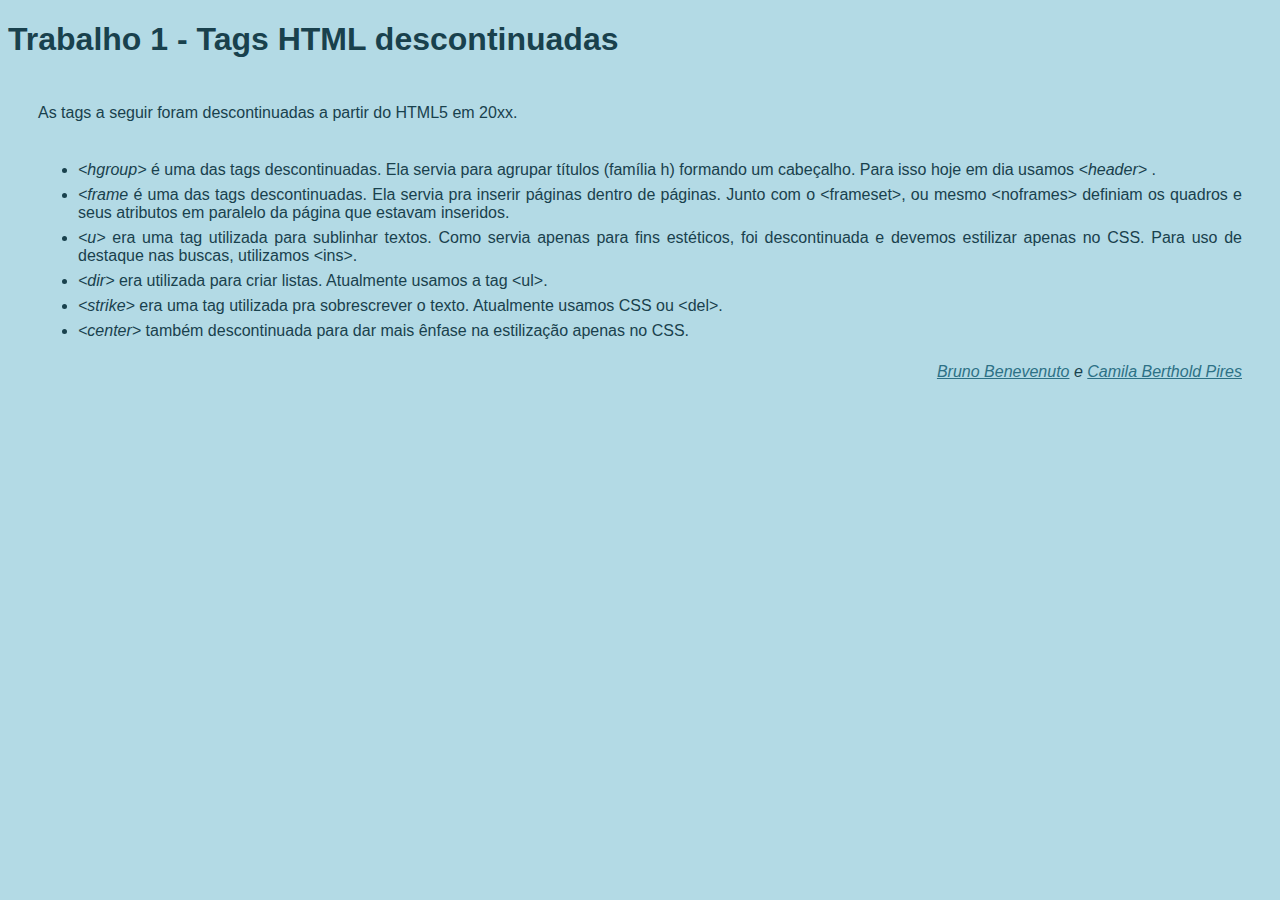
<file: Internet - II/Trabalho 1/Index.html>
<!DOCTYPE html>
<html lang="pt-br">

<head>
    <meta charset="utf-8">
    <title>Revisão HTML e CSS</title>
    <meta name="description" content="Trabalho de Internet II - Quais tags foram descontinuadas no hTML5 e o que faziam.">
    <meta name="keywords" content="HTML, HTML5, CSS, CSS3">
    <meta name="viewport" content="width=device-width, initial-scale=1">
    <link rel="stylesheet" type="text/css" href="css/style.css">
    <meta name="author" content="CamisNew">
</head>

<body>
    <header>
        <h1>Trabalho 1 - Tags HTML descontinuadas</h1>
    </header>
    <main>
        <p>
            As tags a seguir foram descontinuadas a partir do HTML5 em 20xx.
        </p>

        <ul>
            <li>
                <i>&lt;hgroup></i> é uma das tags descontinuadas. Ela servia para agrupar títulos (família h) formando um cabeçalho. Para isso hoje em dia usamos <i>&lt;header></i> .
            </li>
            <li>
                <i>&lt;frame</i> é uma das tags descontinuadas. Ela servia pra inserir páginas dentro de páginas. Junto com o &lt;frameset>, ou mesmo &lt;noframes> definiam os quadros e seus atributos em paralelo da página que estavam inseridos.
            </li>
            <li>
                <i>&lt;u></i> era uma tag utilizada para sublinhar textos. Como servia apenas para fins estéticos, foi descontinuada e devemos estilizar apenas no CSS. Para uso de destaque nas buscas, utilizamos &lt;ins>.
            </li>
            <li>
                <i>&lt;dir></i> era utilizada para criar listas. Atualmente usamos a tag &lt;ul>.
            </li>
            <li>
                <i>&lt;strike></i> era uma tag utilizada pra sobrescrever o texto. Atualmente usamos CSS ou &lt;del>.
            </li>
            <li>
                <i>&lt;center></i> também descontinuada para dar mais ênfase na estilização apenas no CSS.
            </li>
        </ul>

        <cite><a href="mailto:bruno.nascimenttoo@gmail.com">Bruno Benevenuto</a> e <a href="mailto:camilabertholdpires@gmail.com">Camila Berthold Pires</a></cite>

    </main>

</body>

</html>
</file>
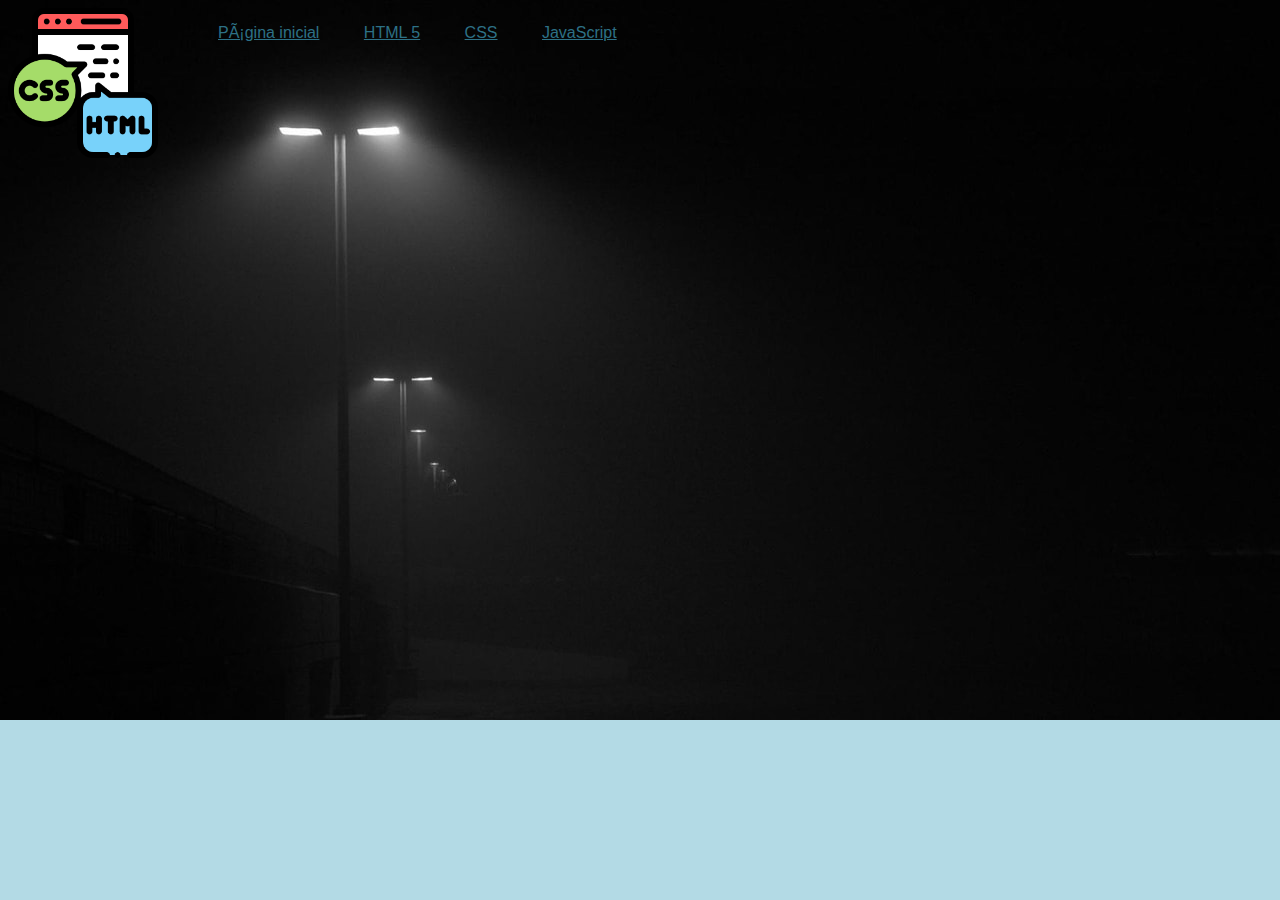
<file: Internet - II/Revisao/background.html>
<!DOCTYPE html>
<html lang="pt-br">

<head>
    <meta charset="UFT-8">
    <title>Revisão HTML e CSS</title>
    <meta name="description" content="Aula de Internet II - apostila revisando HTML e CSS, principais tags, atributos e elements, Seletores, atributos e valores.">
    <meta name="keywords" content="HTML, HTML5, CSS, CSS3">
    <link rel="shortcut icon" href="img/icon.png">
    <meta name="viewport" content="width=device-width, initial-scale=1">
    <link rel="stylesheet" type="text/css" href="css/style.css">
    <meta name="author" content="CamisNew">
</head>

<body class="fundo">
    <header>
        <img src="img/logo.png" alt="Logo da página. HTML e CSS fofinhos">
        <ul>
            <li><a href="index.html">Página inicial</a></li>
            <li><a href="#">HTML 5</a></li>
            <li><a href="#">CSS</a></li>
            <li><a href="#">JavaScript</a></li>
        </ul>
    </header>
</body>

</html>
</file>
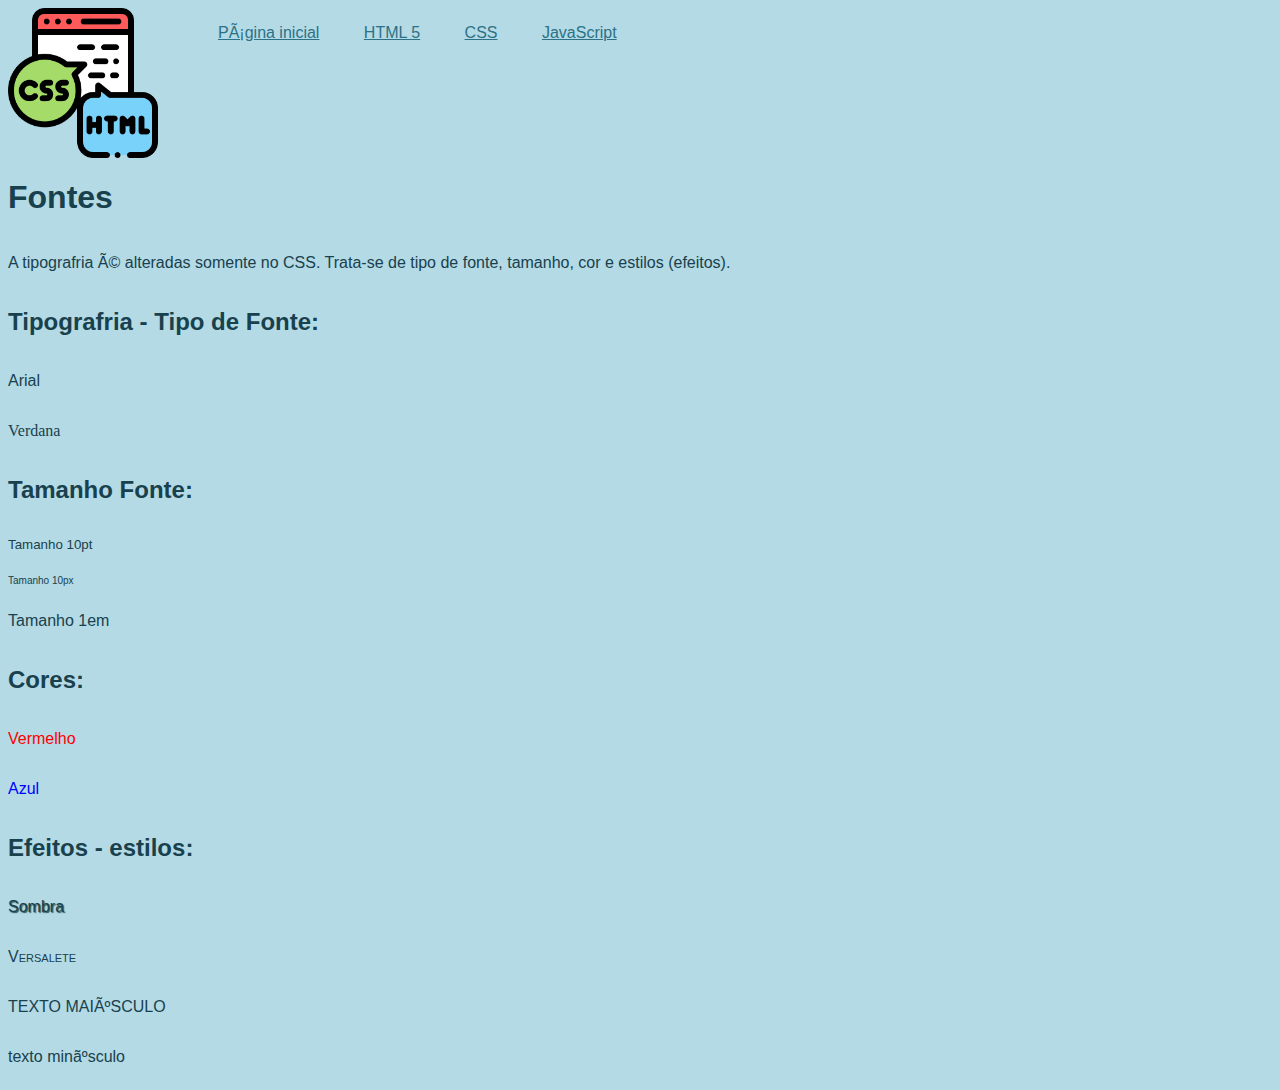
<file: Internet - II/Revisao/fonts.html>
<!DOCTYPE html>
<html lang="pt-br">

<head>
    <meta charset="UFT-8">
    <title>Revisão HTML e CSS</title>
    <meta name="description" content="Aula de Internet II - apostila revisando HTML e CSS, principais tags, atributos e elements, Seletores, atributos e valores.">
    <meta name="keywords" content="HTML, HTML5, CSS, CSS3">
    <link rel="shortcut icon" href="img/icon.png">
    <meta name="viewport" content="width=device-width, initial-scale=1">
    <link rel="stylesheet" type="text/css" href="css/style.css">
    <meta name="author" content="CamisNew">
</head>

<body>
    <header>
        <img src="img/logo.png" alt="Logo da página. HTML e CSS fofinhos">
        <ul>
            <li><a href="index.html">Página inicial</a></li>
            <li><a href="#">HTML 5</a></li>
            <li><a href="#">CSS</a></li>
            <li><a href="#">JavaScript</a></li>
        </ul>
    </header>
    <main>
        <h1>Fontes</h1>
        <p>A tipografria é alteradas somente no CSS. Trata-se de tipo de fonte, tamanho, cor e estilos (efeitos).</p>
        <h2>Tipografria - Tipo de Fonte:</h2>
        <p class="arial">Arial</p>
        <p class="verdana">Verdana</p>

        <h2>Tamanho Fonte:</h2>
        <p class="tam10pt">Tamanho 10pt</p>
        <p class="tam10px">Tamanho 10px</p>
        <p class="tam10em">Tamanho 1em</p>
        <h2>Cores:</h2>
        <p class="vermelho">Vermelho</p>
        <p class="azul">Azul</p>

        <h2>Efeitos - estilos:</h2>
        <p class="sombra">Sombra</p>
        <p class="versalete">Versalete</p>
        <p class="maiusculo">Texto Maiúsculo</p>
        <p class="minusculo">Texto Minúsculo</p>
    </main>

</body>

</html>
</file>
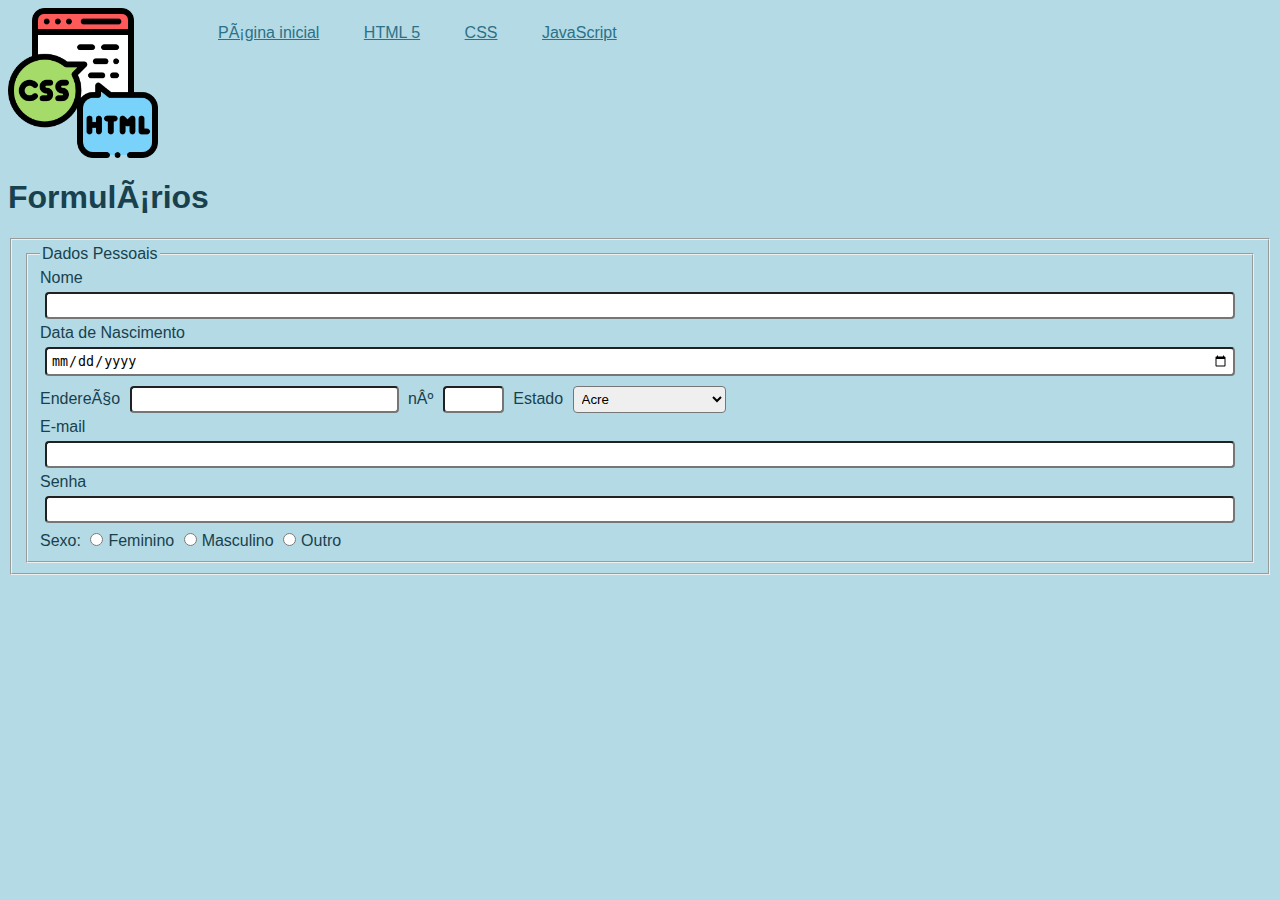
<file: Internet - II/Revisao/forms.html>
<!DOCTYPE html>
<html lang="pt-br">

<head>
    <meta charset="UFT-8">
    <title>Revisão HTML e CSS</title>
    <meta name="description" content="Aula de Internet II - apostila revisando HTML e CSS, principais tags, atributos e elements, Seletores, atributos e valores.">
    <meta name="keywords" content="HTML, HTML5, CSS, CSS3">
    <link rel="shortcut icon" href="img/icon.png">
    <meta name="viewport" content="width=device-width, initial-scale=1">
    <link rel="stylesheet" type="text/css" href="css/style.css">
    <meta name="author" content="CamisNew">
</head>

<body>
    <header>
        <img src="img/logo.png" alt="Logo da página. HTML e CSS fofinhos">
        <ul>
            <li><a href="index.html">Página inicial</a></li>
            <li><a href="#">HTML 5</a></li>
            <li><a href="#">CSS</a></li>
            <li><a href="#">JavaScript</a></li>
        </ul>
    </header>
    <main>
        <h1>Formulários</h1>
        <form method="POST" name="dados" action="">
            <fieldset class="maior">
                <fieldset class="menor">
                    <legend>Dados Pessoais</legend>
                    <label for="name">Nome</label>
                    <input type="text" name="name" size="30" required>
                    <label for="dataNasc">Data de Nascimento</label>
                    <input type="date" name="dataNasc" required>
                    <div class="adressDiv">
                        <label for="adress">Endereço</label>
                        <input type="text" name="adress" size="30" required>
                        <label for="number">nº</label>
                        <input type="text" name="number" size="4" required>
                        <label for="estado">Estado</label>
                        <select name="estado" aria-placeholder="Selecione">
                            <option value="AC">Acre</option>
                            <option value="AL">Alagoas</option>
                            <option value="AP">Amapá</option>
                            <option value="AM">Amazonas</option>
                            <option value="BA">Bahia</option>
                            <option value="CE">Ceará</option>
                            <option value="DF">Distrito Federal</option>
                            <option value="ES">Espírito Santo</option>
                            <option value="GO">Goiás</option>
                            <option value="MA">Maranhão</option>
                            <option value="MT">Mato Grosso</option>
                            <option value="MS">Mato Grosso do Sul</option>
                            <option value="MG">Minas Gerais</option>
                            <option value="PA">Pará</option>
                            <option value="PB">Paraíba</option>
                            <option value="PR">Paraná</option>
                            <option value="PE">Pernambuco</option>
                            <option value="PI">Piauí</option>
                            <option value="RJ">Rio de Janeiro</option>
                            <option value="RN">Rio Grande do Norte</option>
                            <option value="RS">Rio Grande do Sul</option>
                            <option value="RO">Rondônia</option>
                            <option value="RR">Roraima</option>
                            <option value="SC">Santa Catarina</option>
                            <option value="SP">São Paulo</option>
                            <option value="SE">Sergipe</option>
                            <option value="TO">Tocantins</option>
                        </select>
                    </div>
                    <label for="email">E-mail</label>
                    <input type="text" name="email">
                    <label for="psswd">Senha</label>
                    <input type="password" name="psswd" size="8" maxlength="8" minlength="6" required>
                    <div class="sex">
                        <label for="gender">Sexo:</label>
                        <input type="radio" name="sex" value="fem">Feminino
                        <input type="radio" name="sex" value="masc">Masculino
                        <input type="radio" name="sex" value="other">Outro
                    </div>
                    

                </fieldset>

            </fieldset>
        </form>
    </main>
</body>

</html>
</file>
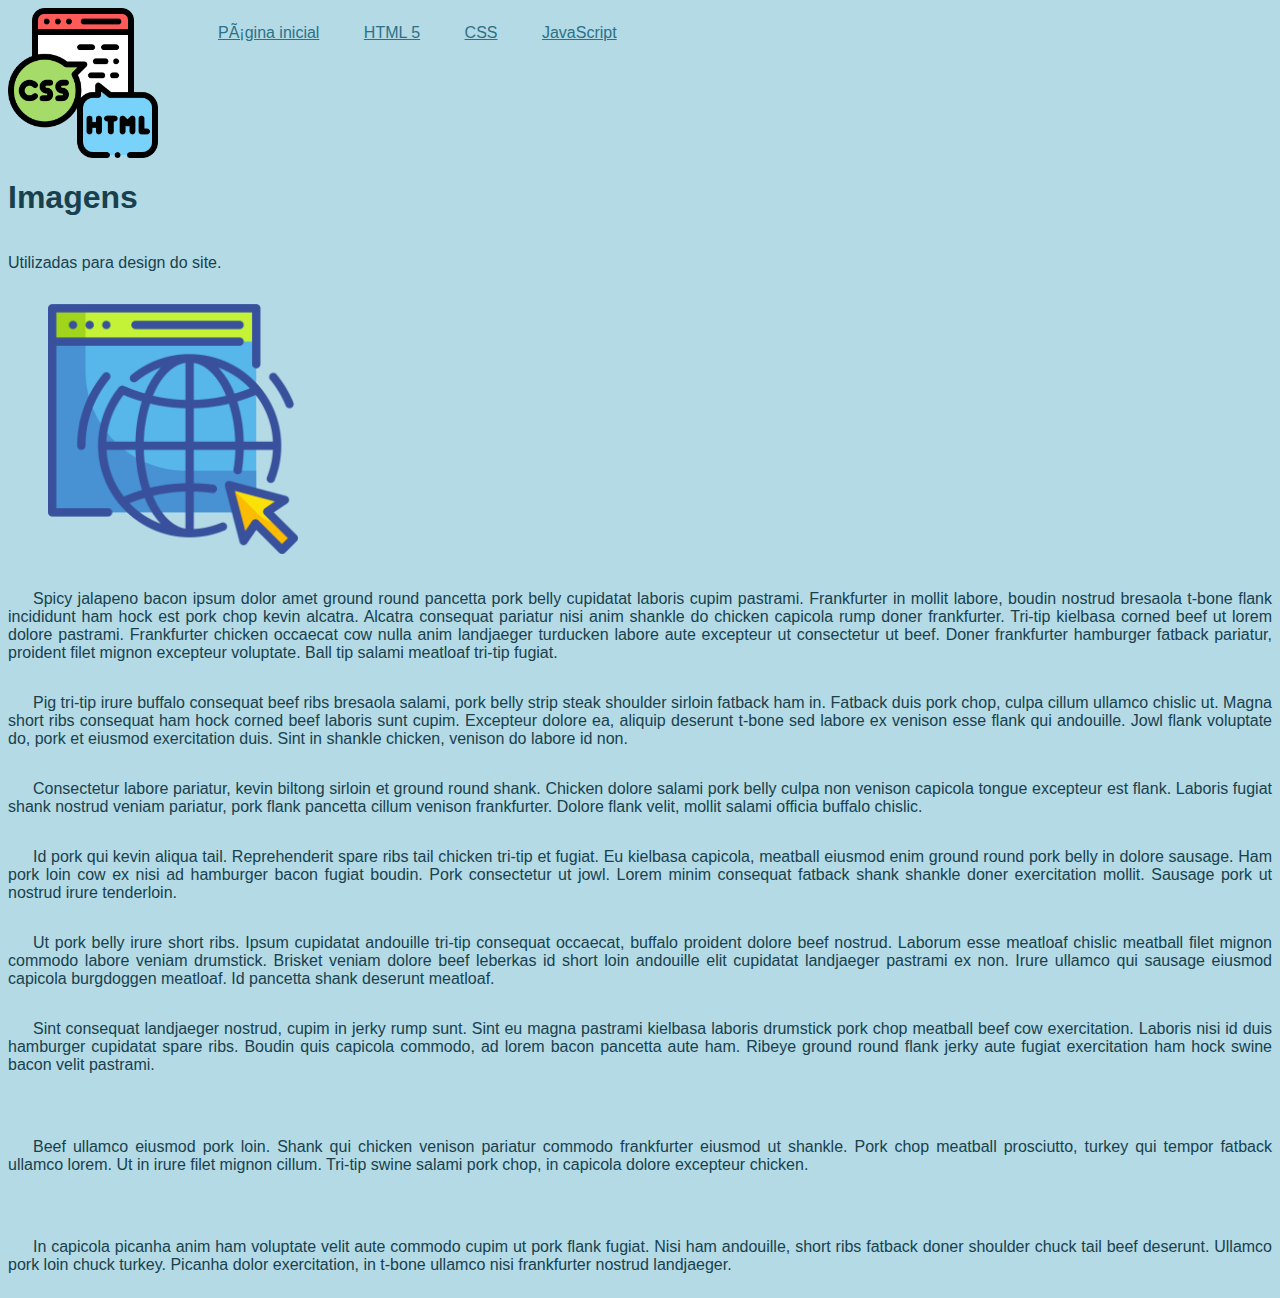
<file: Internet - II/Revisao/images.html>
<!DOCTYPE html>
<html lang="pt-br">

<head>
    <meta charset="UFT-8">
    <title>Revisão HTML e CSS</title>
    <meta name="description" content="Aula de Internet II - apostila revisando HTML e CSS, principais tags, atributos e elements, Seletores, atributos e valores.">
    <meta name="keywords" content="HTML, HTML5, CSS, CSS3">
    <link rel="shortcut icon" href="img/icon.png">
    <meta name="viewport" content="width=device-width, initial-scale=1">
    <link rel="stylesheet" type="text/css" href="css/style.css">
    <meta name="author" content="CamisNew">
</head>

<body>
    <header>
        <img src="img/logo.png" alt="Logo da página. HTML e CSS fofinhos">
        <ul>
            <li><a href="index.html">Página inicial</a></li>
            <li><a href="#">HTML 5</a></li>
            <li><a href="#">CSS</a></li>
            <li><a href="#">JavaScript</a></li>
        </ul>
    </header>
    <main>
        <h1>Imagens</h1>
        <p>Utilizadas para design do site.</p>
        <figure>
            <img src="img/globalpage.png" alt="Globo de internet">
        </figure>
        <p class="justificado">Spicy jalapeno bacon ipsum dolor amet ground round pancetta pork belly cupidatat laboris cupim pastrami. Frankfurter in mollit labore, boudin nostrud bresaola t-bone flank incididunt ham hock est pork chop kevin alcatra. Alcatra consequat pariatur
            nisi anim shankle do chicken capicola rump doner frankfurter. Tri-tip kielbasa corned beef ut lorem dolore pastrami. Frankfurter chicken occaecat cow nulla anim landjaeger turducken labore aute excepteur ut consectetur ut beef. Doner frankfurter
            hamburger fatback pariatur, proident filet mignon excepteur voluptate. Ball tip salami meatloaf tri-tip fugiat.
        </p>
        <p class="justificado">Pig tri-tip irure buffalo consequat beef ribs bresaola salami, pork belly strip steak shoulder sirloin fatback ham in. Fatback duis pork chop, culpa cillum ullamco chislic ut. Magna short ribs consequat ham hock corned beef laboris sunt cupim.
            Excepteur dolore ea, aliquip deserunt t-bone sed labore ex venison esse flank qui andouille. Jowl flank voluptate do, pork et eiusmod exercitation duis. Sint in shankle chicken, venison do labore id non.
        </p>
        <p class="justificado">Consectetur labore pariatur, kevin biltong sirloin et ground round shank. Chicken dolore salami pork belly culpa non venison capicola tongue excepteur est flank. Laboris fugiat shank nostrud veniam pariatur, pork flank pancetta cillum venison
            frankfurter. Dolore flank velit, mollit salami officia buffalo chislic.
        </p>
        <p class="justificado">Id pork qui kevin aliqua tail. Reprehenderit spare ribs tail chicken tri-tip et fugiat. Eu kielbasa capicola, meatball eiusmod enim ground round pork belly in dolore sausage. Ham pork loin cow ex nisi ad hamburger bacon fugiat boudin. Pork consectetur
            ut jowl. Lorem minim consequat fatback shank shankle doner exercitation mollit. Sausage pork ut nostrud irure tenderloin.
        </p>
        <p class="justificado">Ut pork belly irure short ribs. Ipsum cupidatat andouille tri-tip consequat occaecat, buffalo proident dolore beef nostrud. Laborum esse meatloaf chislic meatball filet mignon commodo labore veniam drumstick. Brisket veniam dolore beef leberkas
            id short loin andouille elit cupidatat landjaeger pastrami ex non. Irure ullamco qui sausage eiusmod capicola burgdoggen meatloaf. Id pancetta shank deserunt meatloaf.
        </p>
        <p class="justificado">
            Sint consequat landjaeger nostrud, cupim in jerky rump sunt. Sint eu magna pastrami kielbasa laboris drumstick pork chop meatball beef cow exercitation. Laboris nisi id duis hamburger cupidatat spare ribs. Boudin quis capicola commodo, ad lorem bacon
            pancetta aute ham. Ribeye ground round flank jerky aute fugiat exercitation ham hock swine bacon velit pastrami.
        </p>
        </p>
        <p class="justificado">
            Beef ullamco eiusmod pork loin. Shank qui chicken venison pariatur commodo frankfurter eiusmod ut shankle. Pork chop meatball prosciutto, turkey qui tempor fatback ullamco lorem. Ut in irure filet mignon cillum. Tri-tip swine salami pork chop, in capicola
            dolore excepteur chicken.
        </p>
        </p>
        <p class="justificado">
            In capicola picanha anim ham voluptate velit aute commodo cupim ut pork flank fugiat. Nisi ham andouille, short ribs fatback doner shoulder chuck tail beef deserunt. Ullamco pork loin chuck turkey. Picanha dolor exercitation, in t-bone ullamco nisi frankfurter
            nostrud landjaeger.
        </p>

    </main>
</body>

</html>
</file>
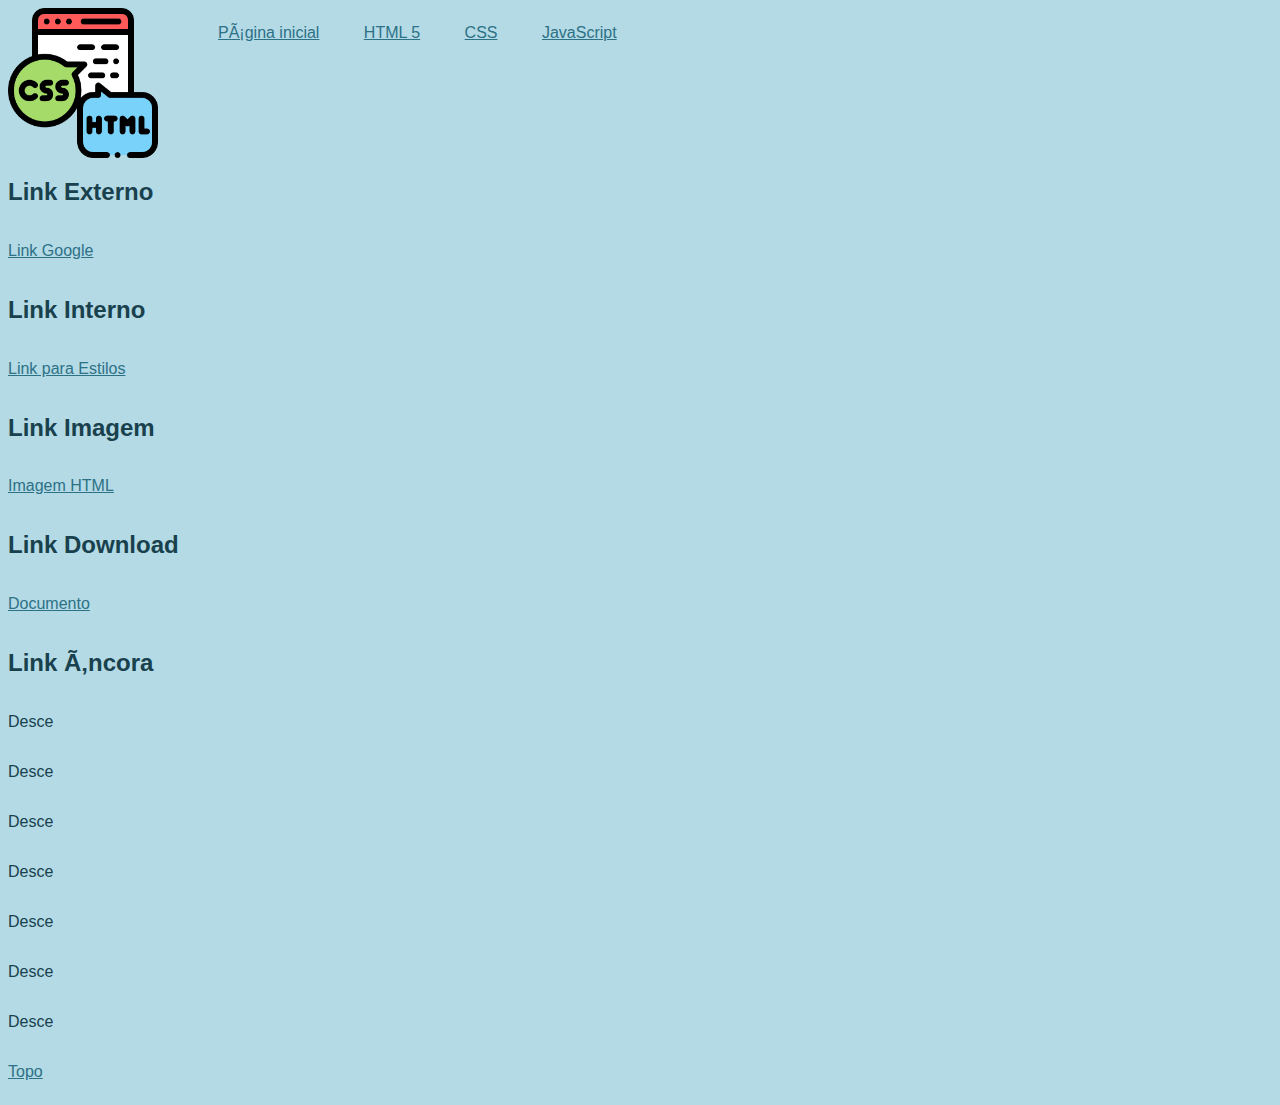
<file: Internet - II/Revisao/links.html>
<!DOCTYPE html>
<html lang="pt-br">

<head>
    <meta charset="UFT-8">
    <title>Revisão HTML e CSS</title>
    <meta name="description" content="Aula de Internet II - apostila revisando HTML e CSS, principais tags, atributos e elements, Seletores, atributos e valores.">
    <meta name="keywords" content="HTML, HTML5, CSS, CSS3">
    <link rel="shortcut icon" href="img/icon.png">
    <meta name="viewport" content="width=device-width, initial-scale=1">
    <link rel="stylesheet" type="text/css" href="css/style.css">
    <meta name="author" content="CamisNew">
</head>

<body id="topo">
    <header>
        <img src="img/logo.png" alt="Logo da página. HTML e CSS fofinhos">
        <ul>
            <li><a href="index.html">Página inicial</a></li>
            <li><a href="#">HTML 5</a></li>
            <li><a href="#">CSS</a></li>
            <li><a href="#">JavaScript</a></li>
        </ul>
    </header>
    <main>
        <h2>Link Externo</h2>
        <p>
            <a href="http://google.com">Link Google</a>
        </p>
        <h2>Link Interno</h2>
        <p>
            <a href="styles.html">Link para Estilos</a>
        </p>
        <h2>Link Imagem</h2>
        <p>
            <a href="img/icon.png" target="_blank">Imagem HTML</a>
        </p>
        <h2>Link Download</h2>
        <p>
            <a href="downloads/documento.docx">Documento</a>
        </p>
        <h2>Link Âncora</h2>
        <p>Desce</p>
        <p>Desce</p>
        <p>Desce</p>
        <p>Desce</p>
        <p>Desce</p>
        <p>Desce</p>
        <p>Desce</p>
        <p>
            <a href="#topo">Topo</a>
        </p>
    </main>
</body>

</html>
</file>
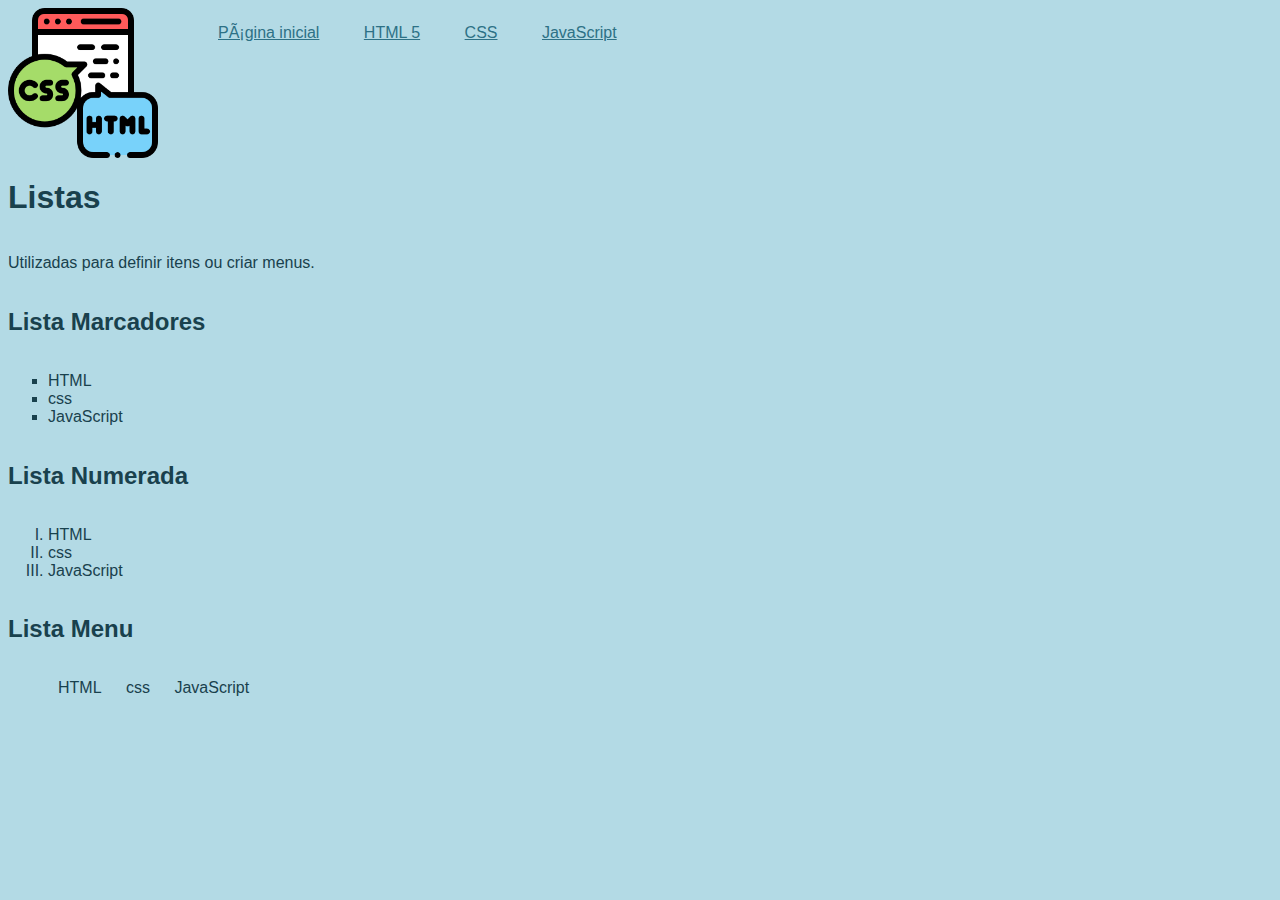
<file: Internet - II/Revisao/lists.html>
<!DOCTYPE html>
<html lang="pt-br">

<head>
    <meta charset="UFT-8">
    <title>Revisão HTML e CSS</title>
    <meta name="description" content="Aula de Internet II - apostila revisando HTML e CSS, principais tags, atributos e elements, Seletores, atributos e valores.">
    <meta name="keywords" content="HTML, HTML5, CSS, CSS3">
    <link rel="shortcut icon" href="img/icon.png">
    <meta name="viewport" content="width=device-width, initial-scale=1">
    <link rel="stylesheet" type="text/css" href="css/style.css">
    <meta name="author" content="CamisNew">
</head>

<body>
    <header>
        <img src="img/logo.png" alt="Logo da página. HTML e CSS fofinhos">
        <ul>
            <li><a href="index.html">Página inicial</a></li>
            <li><a href="#">HTML 5</a></li>
            <li><a href="#">CSS</a></li>
            <li><a href="#">JavaScript</a></li>
        </ul>
    </header>
    <main>
        <h1>Listas</h1>
        <p>Utilizadas para definir itens ou criar menus.</p>

        <h2>Lista Marcadores</h2>
        <ul class="lista1">
            <li>HTML</li>
            <li>css</li>
            <li>JavaScript</li>
        </ul>

        <h2>Lista Numerada</h2>
        <ol class="lista2">
            <li>HTML</li>
            <li>css</li>
            <li>JavaScript</li>
        </ol>

        <h2>Lista Menu</h2>
        <ul class="menu">
            <li>HTML</li>
            <li>css</li>
            <li>JavaScript</li>
        </ul>
    </main>
</body>

</html>
</file>
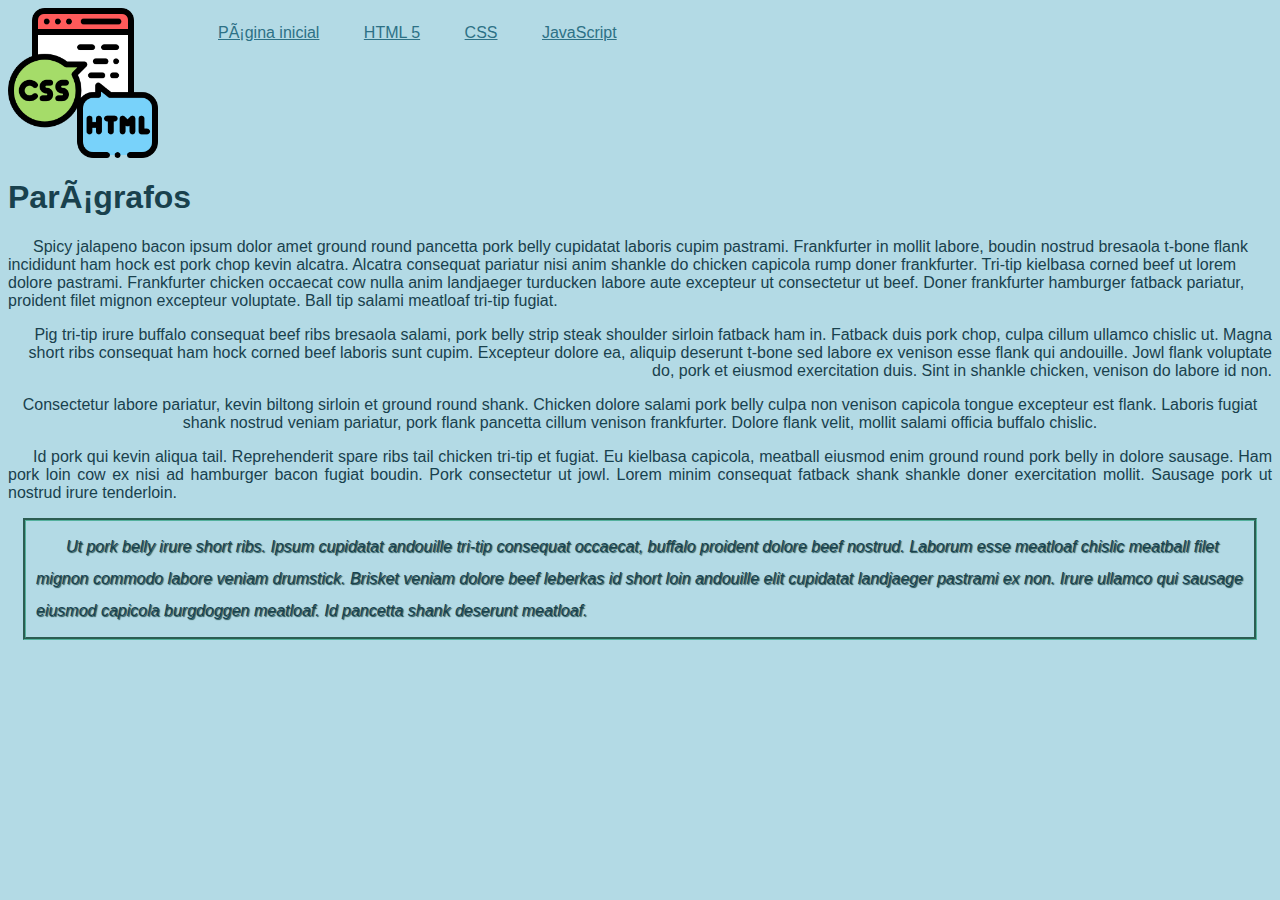
<file: Internet - II/Revisao/paragraphs.html>
<!DOCTYPE html>
<html lang="pt-br">

<head>
    <meta charset="UFT-8">
    <title>Revisão HTML e CSS</title>
    <meta name="description" content="Aula de Internet II - apostila revisando HTML e CSS, principais tags, atributos e elements, Seletores, atributos e valores.">
    <meta name="keywords" content="HTML, HTML5, CSS, CSS3">
    <link rel="shortcut icon" href="img/icon.png">
    <meta name="viewport" content="width=device-width, initial-scale=1">
    <link rel="stylesheet" type="text/css" href="css/style.css">
    <meta name="author" content="CamisNew">
</head>

<body>
    <header>
        <img src="img/logo.png" alt="Logo da página. HTML e CSS fofinhos">
        <ul>
            <li><a href="index.html">Página inicial</a></li>
            <li><a href="#">HTML 5</a></li>
            <li><a href="#">CSS</a></li>
            <li><a href="#">JavaScript</a></li>
        </ul>
    </header>
    <h1>Parágrafos</h1>
    <p class="esquerdo">Spicy jalapeno bacon ipsum dolor amet ground round pancetta pork belly cupidatat laboris cupim pastrami. Frankfurter in mollit labore, boudin nostrud bresaola t-bone flank incididunt ham hock est pork chop kevin alcatra. Alcatra consequat pariatur
        nisi anim shankle do chicken capicola rump doner frankfurter. Tri-tip kielbasa corned beef ut lorem dolore pastrami. Frankfurter chicken occaecat cow nulla anim landjaeger turducken labore aute excepteur ut consectetur ut beef. Doner frankfurter
        hamburger fatback pariatur, proident filet mignon excepteur voluptate. Ball tip salami meatloaf tri-tip fugiat.</p>
    <p class="direito">Pig tri-tip irure buffalo consequat beef ribs bresaola salami, pork belly strip steak shoulder sirloin fatback ham in. Fatback duis pork chop, culpa cillum ullamco chislic ut. Magna short ribs consequat ham hock corned beef laboris sunt cupim. Excepteur
        dolore ea, aliquip deserunt t-bone sed labore ex venison esse flank qui andouille. Jowl flank voluptate do, pork et eiusmod exercitation duis. Sint in shankle chicken, venison do labore id non.</p>
    <p class="centro">Consectetur labore pariatur, kevin biltong sirloin et ground round shank. Chicken dolore salami pork belly culpa non venison capicola tongue excepteur est flank. Laboris fugiat shank nostrud veniam pariatur, pork flank pancetta cillum venison frankfurter.
        Dolore flank velit, mollit salami officia buffalo chislic.</p>
    <p class="justificado">Id pork qui kevin aliqua tail. Reprehenderit spare ribs tail chicken tri-tip et fugiat. Eu kielbasa capicola, meatball eiusmod enim ground round pork belly in dolore sausage. Ham pork loin cow ex nisi ad hamburger bacon fugiat boudin. Pork consectetur
        ut jowl. Lorem minim consequat fatback shank shankle doner exercitation mollit. Sausage pork ut nostrud irure tenderloin.</p>
    <p class="especial">Ut pork belly irure short ribs. Ipsum cupidatat andouille tri-tip consequat occaecat, buffalo proident dolore beef nostrud. Laborum esse meatloaf chislic meatball filet mignon commodo labore veniam drumstick. Brisket veniam dolore beef leberkas id
        short loin andouille elit cupidatat landjaeger pastrami ex non. Irure ullamco qui sausage eiusmod capicola burgdoggen meatloaf. Id pancetta shank deserunt meatloaf.</p>
</body>

</html>
</file>
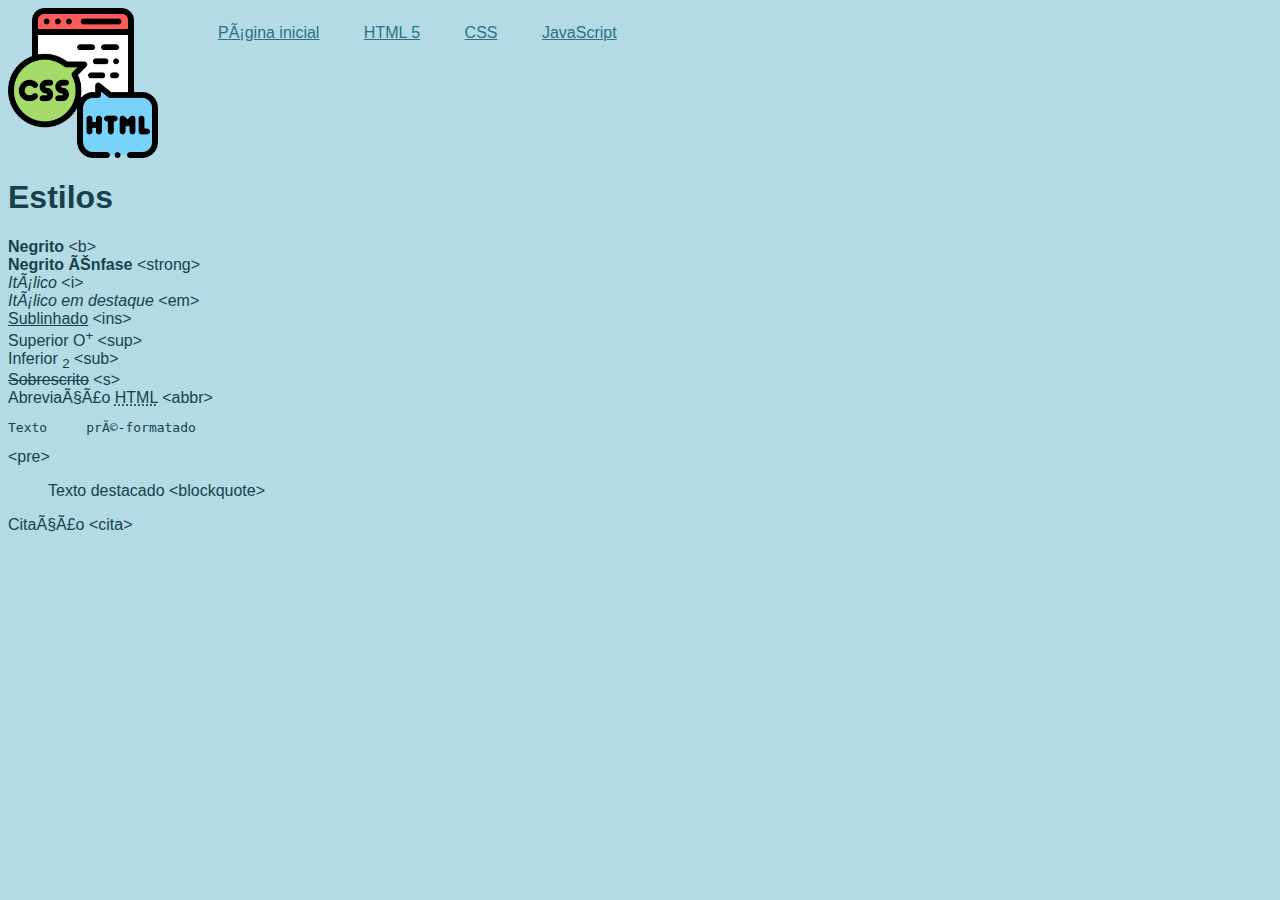
<file: Internet - II/Revisao/styles.html>
<!DOCTYPE html>
<html lang="pt-br">

<head>
    <meta charset="UFT-8">
    <title>Revisão HTML e CSS</title>
    <meta name="description" content="Aula de Internet II - apostila revisando HTML e CSS, principais tags, atributos e elements, Seletores, atributos e valores.">
    <meta name="keywords" content="HTML, HTML5, CSS, CSS3">
    <link rel="shortcut icon" href="img/icon.png">
    <meta name="viewport" content="width=device-width, initial-scale=1">
    <link rel="stylesheet" type="text/css" href="css/style.css">
    <meta name="author" content="CamisNew">
</head>

<body>
    <header>
        <img src="img/logo.png" alt="Logo da página. HTML e CSS fofinhos">
        <ul>
            <li><a href="index.html">Página inicial</a></li>
            <li><a href="#">HTML 5</a></li>
            <li><a href="#">CSS</a></li>
            <li><a href="#">JavaScript</a></li>
        </ul>
    </header>
    <main>
        <article>
            <h1>Estilos</h1>
            <span><b>Negrito</b>  &lt;b></span>
            <span><strong>Negrito Ênfase</strong> &lt;strong></span>
            <span><i>Itálico</i>  &lt;i></span>
            <span><em>Itálico em destaque</em> &lt;em></span>
            <span><ins>Sublinhado</ins>  &lt;ins></span>
            <span>Superior O<sup>+</sup> &lt;sup></span>
            <span>Inferior <sub>2</sub> &lt;sub></span>
            <span><s>Sobrescrito</s> &lt;s></span>
            <span>Abreviação <abbr title="Hyper Text Makup Language">HTML</abbr> &lt;abbr></span>
            <span><pre>Texto     pré-formatado</pre> &lt;pre></span>
            <span><blockquote>Texto destacado &lt;blockquote></blockquote></span>
            <span><cita>Citação</cita> &lt;cita></span>
        </article>
    </main>
</body>

</html>
</file>
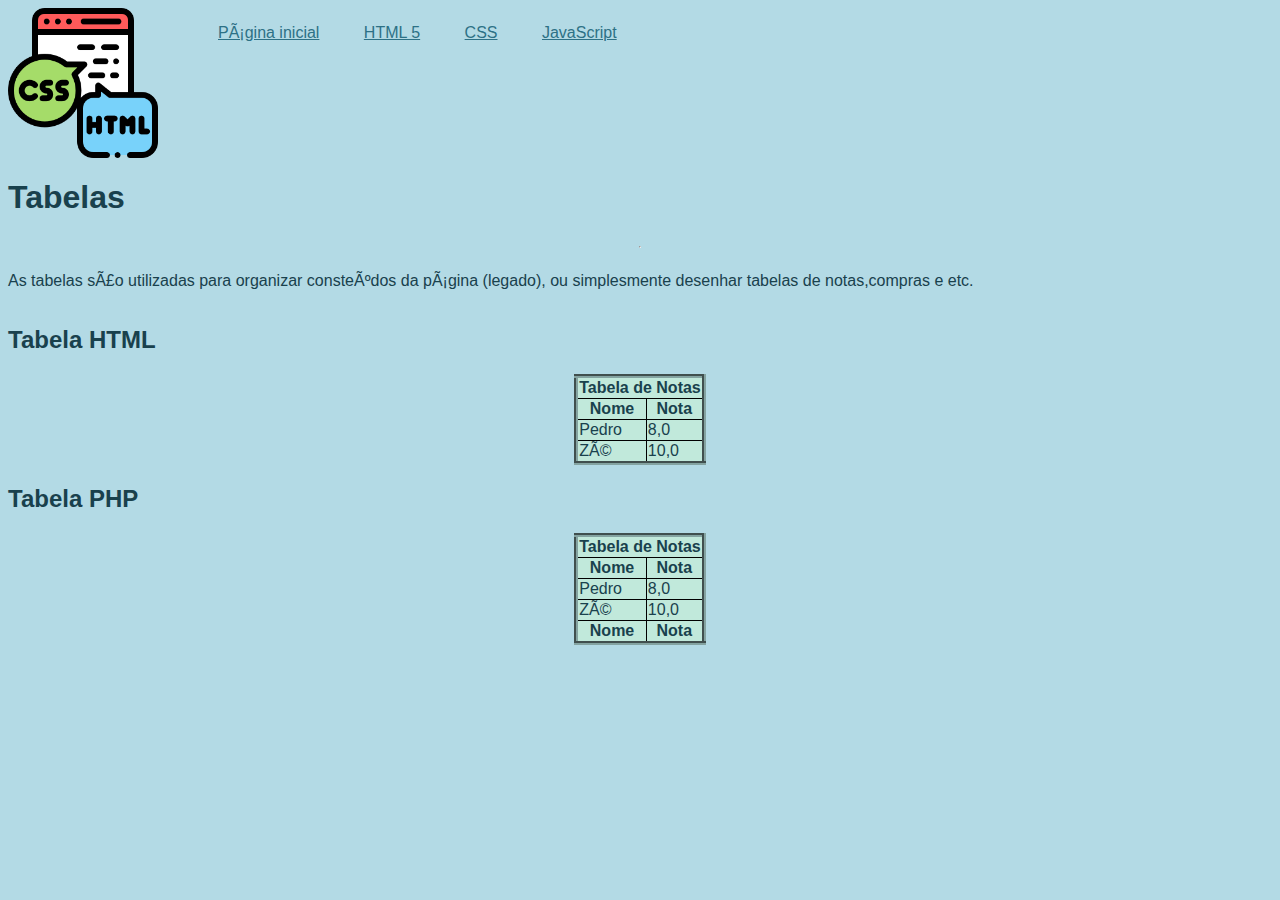
<file: Internet - II/Revisao/tables.html>
<!DOCTYPE html>
<html lang="pt-br">

<head>
    <meta charset="UFT-8">
    <title>Revisão HTML e CSS</title>
    <meta name="description" content="Aula de Internet II - apostila revisando HTML e CSS, principais tags, atributos e elements, Seletores, atributos e valores.">
    <meta name="keywords" content="HTML, HTML5, CSS, CSS3">
    <link rel="shortcut icon" href="img/icon.png">
    <meta name="viewport" content="width=device-width, initial-scale=1">
    <link rel="stylesheet" type="text/css" href="css/style.css">
    <meta name="author" content="CamisNew">
</head>

<body>
    <header>
        <img src="img/logo.png" alt="Logo da página. HTML e CSS fofinhos">
        <ul>
            <li><a href="index.html">Página inicial</a></li>
            <li><a href="#">HTML 5</a></li>
            <li><a href="#">CSS</a></li>
            <li><a href="#">JavaScript</a></li>
        </ul>
    </header>
    <main>
        <h1>Tabelas</h1>
        <hr>
        <p>
            As tabelas são utilizadas para organizar consteúdos da página (legado), ou simplesmente desenhar tabelas de notas,compras e etc.
        </p>

        <h2>Tabela HTML</h2>
        <table>
            <tr><th colspan="2">Tabela de Notas</th></tr>
            <tr><th>Nome</th><th>Nota</th></tr>
            <tr><td>Pedro</td><td>8,0</td></tr>
            <tr><td>Zé</td><td>10,0</td></tr>
        </table>
        
        <h2>Tabela PHP</h2>
        <table>
            <thead>
                <tr>
                    <th colspan="2">Tabela de Notas</th>
                </tr>
                <tr>
                    <th>Nome</th><th>Nota</th>
                </tr>
            </thead>
            <tfoot>
                <tr>
                    <th>Nome</th><th>Nota</th>
                </tr>
            </tfoot>
            <tbody>
                <tr>
                    <td>Pedro</td><td>8,0</td>
                </tr>
                <tr>
                    <td>Zé</td><td>10,0</td>
                </tr>
            </tbody>
        </table>
    </main>
</body>
</html>
</file>
<file: Internet - II/Trabalho 1/css/style.css>
@charset "utf-8";
* {
    font-family: sans-serif;
}

body {
    background-color: #B3DAE5;
    color: #19414D;
    justify-content: center;
}

a {
    color: #2D7186;
}

a:visited {
    color: #027e71;
}

a:hover {
    color: #009688;
}

main {
    display: flex;
    flex-direction: column;
    text-align: justify;
    margin: 30px;
}

cite {
    text-align: end;
}

li {
    margin: 7px 0px;
}
</file>
<file: Internet - II/Revisao/css/style.css>
@charset "UTF-8";
body {
    background-color: #B3DAE5;
    color: #19414D;
    font-family: sans-serif;
    justify-content: center;
}

a {
    color: #2D7186;
}

a:visited {
    color: #009688;
}

a:hover {
    color: #009688;
}

header {
    display: flex;
    flex-direction: row;
    width: 100%;
}

header>ul li {
    display: inline;
    padding: 20px;
}

header>img {
    width: 150px;
}

main {
    display: flex;
    flex-direction: column;
    align-content: center;
}

article {
    display: flex;
    flex-direction: column;
    width: 90%;
    text-align: start;
}

figure {
    float: right;
    width: fit-content;
}

figure>img {
    width: 250px;
}


/* __________ parágrafos _________*/

.esquerdo {
    text-align: left;
}

.direito {
    text-align: right;
}

.justificado {
    text-align: justify;
}

.centro {
    text-align: center;
}

.esquerdo, .justificado {
    text-indent: 25px;
}

.especial {
    text-indent: 30px;
    line-height: 2;
    /*espaço entre linhas*/
    text-shadow: 1px 1px 1px #224d4d;
    font-style: italic;
    margin: 15px;
    border: 3px groove #54b19d;
    padding: 10px;
}


/* __________ fontes _________*/

.arial {
    font-family: arial;
}

.verdana {
    font-family: verdana;
}

.tam10pt {
    font-size: 10pt;
}

.tam10px {
    font-size: 10px;
}

.tam1em {
    font-size: 1em;
}

.vermelho {
    color: #ff0000;
}

.azul {
    color: #0000ff;
}

.sombra {
    text-shadow: 1px 1px 1px #224d4d;
}

.versalete {
    font-variant: small-caps;
}

.maiusculo {
    text-transform: uppercase;
}

.minusculo {
    text-transform: lowercase;
}


/* __________ imagens _________*/

.imagem img {
    width: 100%;
}

.imagem {
    width: 250px;
    float: right;
    padding: 10px;
}


/* __________ fundo _________*/

.fundo {
    background-image: url("../img/background.jpg");
    background-attachment: fixed;
    background-repeat: no-repeat;
    background-position: top right;
    background-size: 100% auto;
}


/* __________ listas _________*/

.lista1 {
    list-style-type: square;
    /* opções: disc, circle, square, none */
    /* Tem como colocar imagens, símbolos de diversas linguas e até emojis.
    No caso de imagens, não esquecer de colocar a propriedade 'inside', a menos que queira a imagem grande */
}

.lista2 {
    list-style-type: upper-roman;
}

.menu {
    list-style-type: none;
}

.menu li {
    display: inline;
    padding: 10px;
}


/* __________ table _________*/

table, tr, td, th {
    border: 1px solid #000000;
}

table {
    margin: 0 auto;
    border-collapse: collapse;
    border: 4px groove #84a3a1;
    background-color: #c1e9db;
}

/* __________ form _________*/

.menor {
    display: flex;
    flex-direction: column;
}

input, select, textarea {
    margin: 5px;
    padding: 4px;
    border-radius: 4px;
}

input:focus, select:focus, textarea:focus {
    background-color: #cbe9e5;
}

input:hover, select:hover, textarea:hover {
    border: 0.1px solid cadetblue;
    box-shadow: 2px 2px 4px #007f8b;
}
</file>
